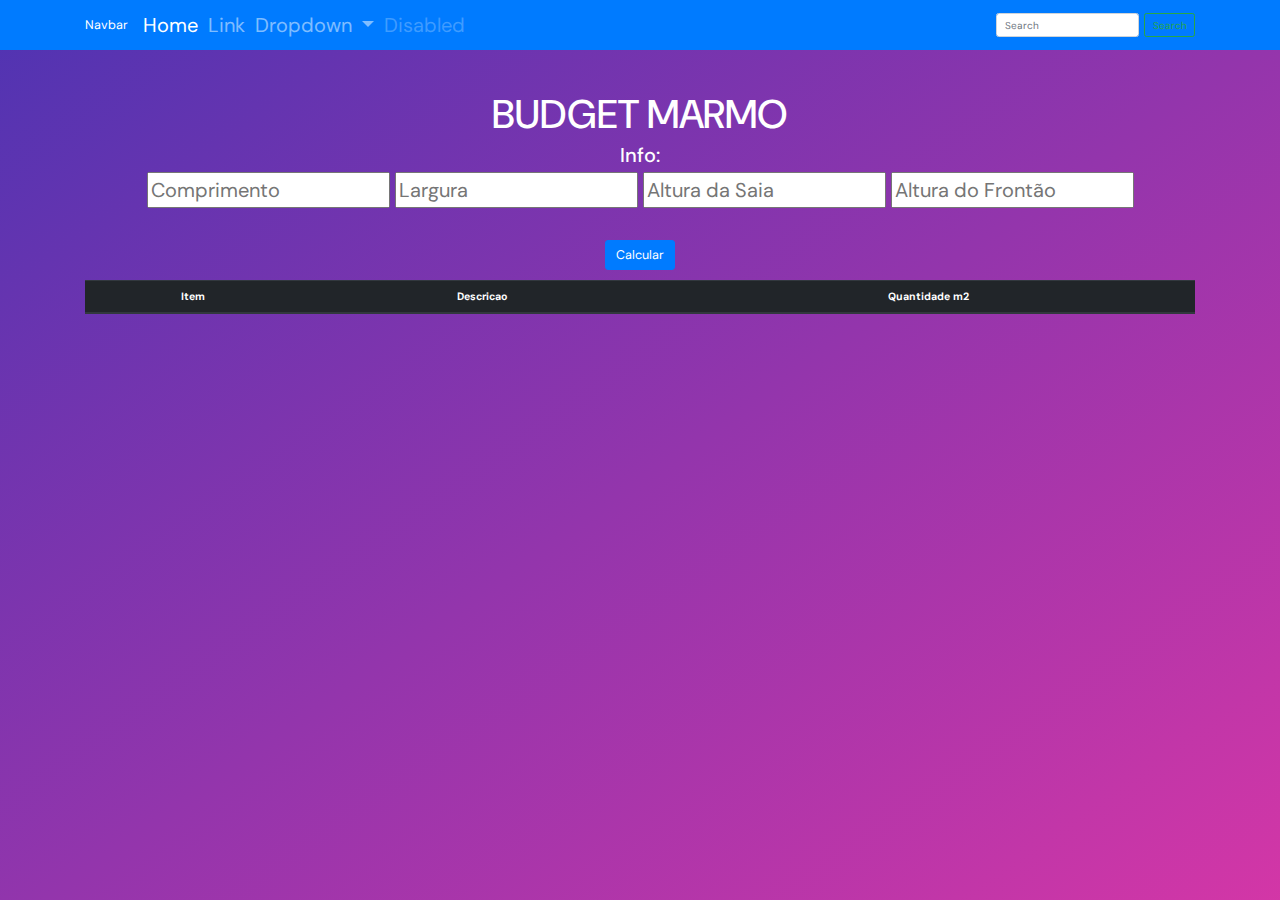
<file: index.html>
<!DOCTYPE html>
<html lang="en">

<head>
  <meta charset="UTF-8" />
  <meta http-equiv="X-UA-Compatible" content="IE=edge" />
  <meta name="viewport" content="width=device-width, initial-scale=1.0" />
  <link href="https://fonts.googleapis.com/css2?family=DM+Sans:wght@400;700&display=swap" rel="stylesheet" />

  <link rel="stylesheet" href="https://cdn.jsdelivr.net/npm/bootstrap@4.0.0/dist/css/bootstrap.min.css"
    integrity="sha384-Gn5384xqQ1aoWXA+058RXPxPg6fy4IWvTNh0E263XmFcJlSAwiGgFAW/dAiS6JXm" crossorigin="anonymous" />
  <link rel="stylesheet" href="./style.css" />
  <title>BUDGET MARMO V1.0</title>
</head>

<body>
  <nav class="navbar navbar-dark bg-primary navbar-expand-lg">
    <div class="container">

      <a class="navbar-brand" href="#">Navbar</a>
      <button class="navbar-toggler" type="button" data-toggle="collapse" data-target="#navbarSupportedContent"
        aria-controls="navbarSupportedContent" aria-expanded="false" aria-label="Toggle navigation">
        <span class="navbar-toggler-icon"></span>
      </button>

      <div class="collapse navbar-collapse" id="navbarSupportedContent">
        <ul class="navbar-nav mr-auto">
          <li class="nav-item active">
            <a class="nav-link" href="#">Home <span class="sr-only">(current)</span></a>
          </li>
          <li class="nav-item">
            <a class="nav-link" href="#">Link</a>
          </li>
          <li class="nav-item dropdown">
            <a class="nav-link dropdown-toggle" href="#" id="navbarDropdown" role="button" data-toggle="dropdown"
              aria-haspopup="true" aria-expanded="false">
              Dropdown
            </a>
            <div class="dropdown-menu" aria-labelledby="navbarDropdown">
              <a class="dropdown-item" href="#">Action</a>
              <a class="dropdown-item" href="#">Another action</a>
              <div class="dropdown-divider"></div>
              <a class="dropdown-item" href="#">Something else here</a>
            </div>
          </li>
          <li class="nav-item">
            <a class="nav-link disabled" href="#">Disabled</a>
          </li>
        </ul>
        <form class="form-inline my-2 my-lg-0">
          <input class="form-control mr-sm-2" type="search" placeholder="Search" aria-label="Search">
          <button class="btn btn-outline-success my-2 my-sm-0" type="submit">Search</button>
        </form>
      </div>
    </div>
  </nav>
  <div class="container">
    <h1>Budget Marmo</h1>
    <h2>Info:</h2>

    <div class="form">
      <form>
        <div id="form-orcamento" class="form-group">
          <input id="comprimento" type="number" placeholder="Comprimento" />
          <input id="largura" type="number" placeholder="Largura" />
          <input id="alturaSa" type="number" placeholder="Altura da Saia" />
          <input id="alturaFro" type="number" placeholder="Altura do Frontão" />
          <br /><br />
      </form>
      <button id="botao" onclick="adicionarLancamento();" class="btn btn-primary btn-lg">Calcular</button>
    </div>
    <div class="display">
      <table class="table table-striped tabela">
        <thead class="thead-dark">
          <tr>
            <th scope="col">Item</th>
            <th scope="col">Descricao</th>
            <th scope="col">Quantidade m2</th>
          </tr>
        </thead>
      </table>
    </div>
  </div>

  <!-- JavaScript Bundle with Popper -->
  <script src="https://cdn.jsdelivr.net/npm/bootstrap@5.2.0/dist/js/bootstrap.bundle.min.js"
    integrity="sha384-A3rJD856KowSb7dwlZdYEkO39Gagi7vIsF0jrRAoQmDKKtQBHUuLZ9AsSv4jD4Xa"
    crossorigin="anonymous"></script>
  <!-- <script src="./main.js"></script> -->
</body>

</html>
</file>
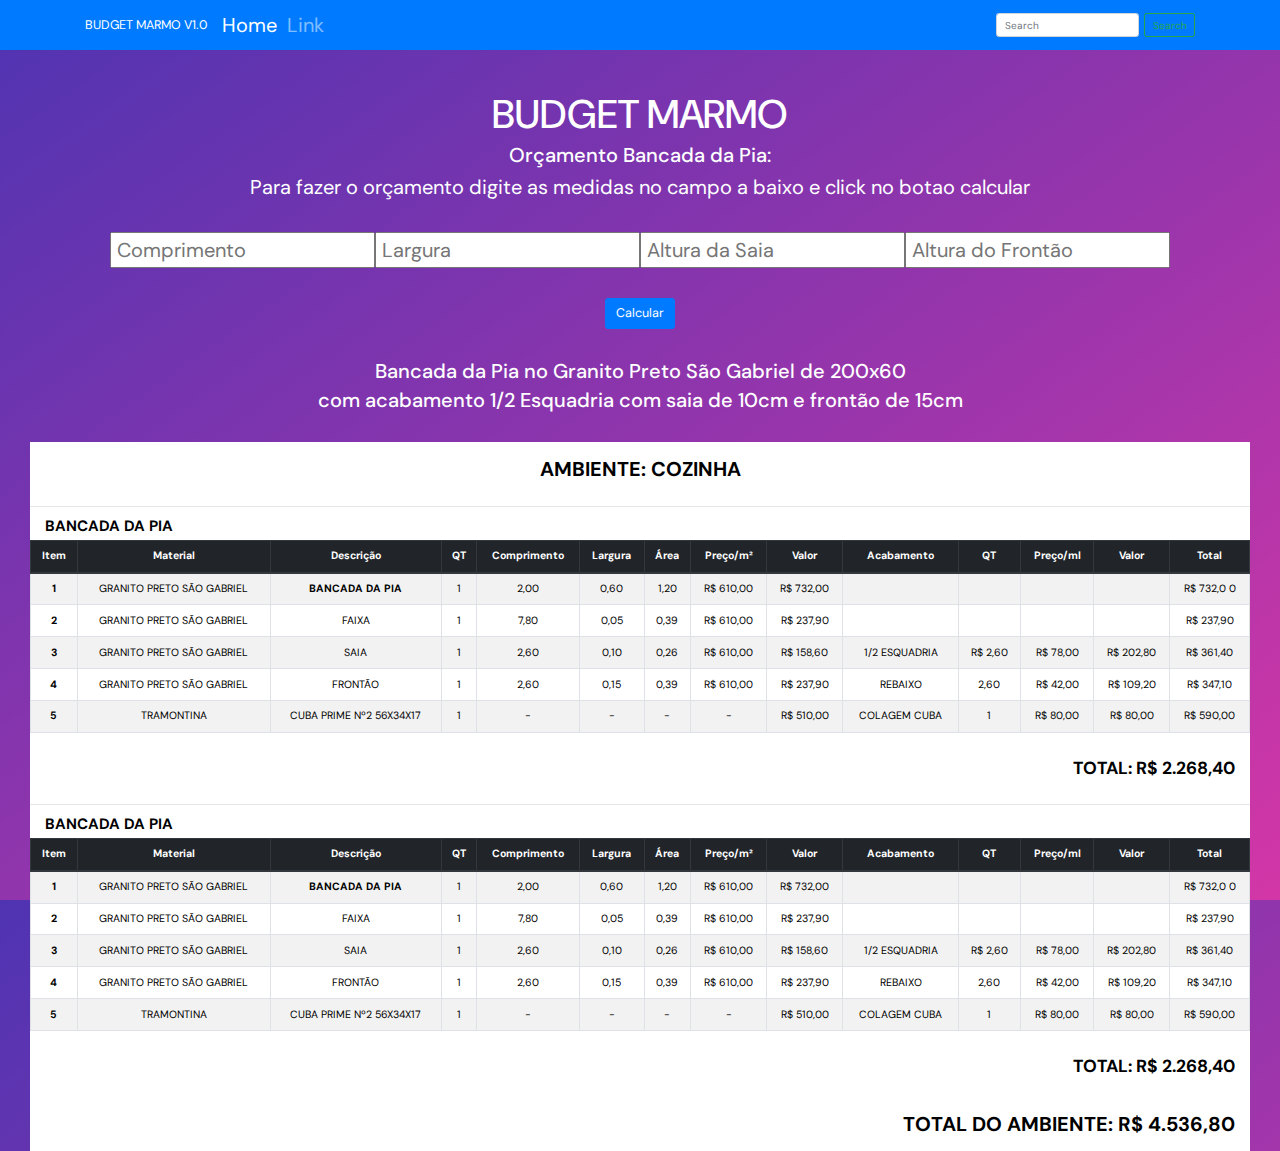
<file: index2.html>
<!DOCTYPE html>
<html lang="en">

<head>
  <meta charset="UTF-8" />
  <meta http-equiv="X-UA-Compatible" content="IE=edge" />
  <meta name="viewport" content="width=device-width, initial-scale=1.0" />
  <link href="https://fonts.googleapis.com/css2?family=DM+Sans:wght@400;700&display=swap" rel="stylesheet" />

  <link rel="stylesheet" href="https://cdn.jsdelivr.net/npm/bootstrap@4.0.0/dist/css/bootstrap.min.css"
    integrity="sha384-Gn5384xqQ1aoWXA+058RXPxPg6fy4IWvTNh0E263XmFcJlSAwiGgFAW/dAiS6JXm" crossorigin="anonymous" />
  <link rel="stylesheet" href="./style.css" />
  <title>BUDGET MARMO V1.0</title>
</head>

<body>
  <nav class="navbar sticky-top navbar-dark bg-primary navbar-expand-lg">
    <div class="container">
      <a class="navbar-brand" href="#">BUDGET MARMO V1.0</a>

      <button class="navbar-toggler" type="button" data-toggle="collapse" data-target="#navbarSupportedContent"
        aria-controls="navbarSupportedContent" aria-expanded="false" aria-label="Toggle navigation">
        <span class="navbar-toggler-icon"></span>
      </button>

      <div class="collapse navbar-collapse" id="navbarSupportedContent">
        <ul class="navbar-nav mr-auto">
          <li class="nav-item active">
            <a class="nav-link" href="#">Home <span class="sr-only">(current)</span></a>
          </li>
          <li class="nav-item">
            <a class="nav-link" href="#">Link</a>
          </li>


        </ul>

        <form class="form-inline my-2 my-lg-0">
          <input class="form-control mr-sm-2" type="search" placeholder="Search" aria-label="Search">
          <button class="btn btn-outline-success my-2 my-sm-0" type="submit">Search</button>
        </form>

      </div>
    </div>
  </nav>
  <div class="container">
    <h1>Budget Marmo</h1>
    <h2>Orçamento Bancada da Pia:</h2>
    <p>Para fazer o orçamento digite as medidas no campo a baixo e click no botao calcular</p>

    <form class="m-5">
      <div class="form-row align-items-center">
        <input id="comprimento" type="number" placeholder="Comprimento" class="col" />
        <input id="largura" type="number" placeholder="Largura" class="col" />
        <input id="alturaSa" type="number" placeholder="Altura da Saia" class="col" />
        <input id="alturaFro" type="number" placeholder="Altura do Frontão" class="col" />

      </div>
  </div>
  <button id="botao" onclick="adicionarLancamento();" class="btn btn-primary btn-lg mb-5">Calcular</button>
  </form>
  <h2>Bancada da Pia no Granito Preto São Gabriel de 200x60</h2>
  <h2>com acabamento 1/2 Esquadria com saia de 10cm e frontão de
    15cm</h2>
  <div class="display m-5">
    <h2 class="bd-highlight p-4 font-weight-bold  ">AMBIENTE: COZINHA</h2>
    <hr />
    <h4 class="d-flex bd-highlight px-4 font-weight-bold  ">BANCADA DA PIA</h4>


    <table class="table table-striped table-bordered tabela">
      <thead class="thead-dark">
        <tr>
          <th scope="col">Item</th>
          <th scope="col">Material</th>
          <th scope="col">Descrição</th>
          <th scope="col">QT</th>
          <th scope="col">Comprimento</th>
          <th scope="col">Largura</th>
          <th scope="col">Área</th>
          <th scope="col">Preço/m²</th>
          <th scope="col">Valor</th>
          <th scope="col">Acabamento</th>
          <th scope="col">QT</th>
          <th scope="col">Preço/ml</th>
          <th scope="col">Valor</th>
          <th scope="col">Total</th>
        </tr>
      </thead>
      <tbody>
        <tr>
          <th scope="row">1</th>
          <td>GRANITO PRETO SÃO GABRIEL</td>
          <td> <strong>BANCADA DA PIA </strong></td>
          <td>1</td>
          <td>2,00</td>
          <td>0,60</td>
          <td>1,20</td>
          <td>R$ 610,00</td>
          <td>R$ 732,00</td>
          <td></td>
          <td></td>
          <td></td>
          <td></td>
          <td>R$ 732,0 0</td>
        </tr>

        <tr>
          <th scope="row">2</th>
          <td>GRANITO PRETO SÃO GABRIEL</td>
          <td>FAIXA</td>
          <td>1</td>
          <td>7,80</td>
          <td>0,05</td>
          <td>0,39</td>
          <td>R$ 610,00</td>
          <td>R$ 237,90</td>
          <td></td>
          <td></td>
          <td></td>
          <td></td>
          <td>R$ 237,90</td>
        </tr>
        <tr>
          <th scope="row">3</th>
          <td>GRANITO PRETO SÃO GABRIEL</td>
          <td>SAIA</td>
          <td>1</td>
          <td>2,60</td>
          <td>0,10</td>
          <td>0,26</td>
          <td>R$ 610,00</td>
          <td>R$ 158,60</td>
          <td>1/2 ESQUADRIA</td>
          <td>R$ 2,60</td>
          <td>R$ 78,00</td>
          <td>R$ 202,80</td>
          <td>R$ 361,40</td>
        </tr>
        <tr>
          <th scope="row">4</th>
          <td>GRANITO PRETO SÃO GABRIEL</td>
          <td>FRONTÃO</td>
          <td>1</td>
          <td>2,60</td>
          <td>0,15</td>
          <td>0,39</td>
          <td>R$ 610,00</td>
          <td>R$ 237,90</td>
          <td>REBAIXO</td>
          <td>2,60</td>
          <td>R$ 42,00</td>
          <td>R$ 109,20</td>
          <td>R$ 347,10</td>
        </tr>
        <tr>
          <th scope="row">5</th>
          <td>TRAMONTINA</td>
          <td>CUBA PRIME Nº2 56X34X17</td>
          <td>1</td>
          <td>-</td>
          <td>-</td>
          <td>-</td>
          <td>-</td>
          <td>R$ 510,00</td>
          <td>COLAGEM CUBA</td>
          <td>1</td>
          <td>R$ 80,00</td>
          <td>R$ 80,00</td>
          <td>R$ 590,00</td>
        </tr>
      </tbody>
    </table>
    <h3 class="d-flex flex-row-reverse bd-highlight p-4 font-weight-bold  ">TOTAL: R$ 2.268,40</h3>

    <hr />
    <h4 class="d-flex bd-highlight px-4 font-weight-bold  ">BANCADA DA PIA</h4>
    <table class="table table-striped table-bordered tabela">
      <thead class="thead-dark">
        <tr>
          <th scope="col">Item</th>
          <th scope="col">Material</th>
          <th scope="col">Descrição</th>
          <th scope="col">QT</th>
          <th scope="col">Comprimento</th>
          <th scope="col">Largura</th>
          <th scope="col">Área</th>
          <th scope="col">Preço/m²</th>
          <th scope="col">Valor</th>
          <th scope="col">Acabamento</th>
          <th scope="col">QT</th>
          <th scope="col">Preço/ml</th>
          <th scope="col">Valor</th>
          <th scope="col">Total</th>
        </tr>
      </thead>
      <tbody>
        <tr>
          <th scope="row">1</th>
          <td>GRANITO PRETO SÃO GABRIEL</td>
          <td> <strong>BANCADA DA PIA </strong></td>
          <td>1</td>
          <td>2,00</td>
          <td>0,60</td>
          <td>1,20</td>
          <td>R$ 610,00</td>
          <td>R$ 732,00</td>
          <td></td>
          <td></td>
          <td></td>
          <td></td>
          <td>R$ 732,0 0</td>
        </tr>

        <tr>
          <th scope="row">2</th>
          <td>GRANITO PRETO SÃO GABRIEL</td>
          <td>FAIXA</td>
          <td>1</td>
          <td>7,80</td>
          <td>0,05</td>
          <td>0,39</td>
          <td>R$ 610,00</td>
          <td>R$ 237,90</td>
          <td></td>
          <td></td>
          <td></td>
          <td></td>
          <td>R$ 237,90</td>
        </tr>
        <tr>
          <th scope="row">3</th>
          <td>GRANITO PRETO SÃO GABRIEL</td>
          <td>SAIA</td>
          <td>1</td>
          <td>2,60</td>
          <td>0,10</td>
          <td>0,26</td>
          <td>R$ 610,00</td>
          <td>R$ 158,60</td>
          <td>1/2 ESQUADRIA</td>
          <td>R$ 2,60</td>
          <td>R$ 78,00</td>
          <td>R$ 202,80</td>
          <td>R$ 361,40</td>
        </tr>
        <tr>
          <th scope="row">4</th>
          <td>GRANITO PRETO SÃO GABRIEL</td>
          <td>FRONTÃO</td>
          <td>1</td>
          <td>2,60</td>
          <td>0,15</td>
          <td>0,39</td>
          <td>R$ 610,00</td>
          <td>R$ 237,90</td>
          <td>REBAIXO</td>
          <td>2,60</td>
          <td>R$ 42,00</td>
          <td>R$ 109,20</td>
          <td>R$ 347,10</td>
        </tr>
        <tr>
          <th scope="row">5</th>
          <td>TRAMONTINA</td>
          <td>CUBA PRIME Nº2 56X34X17</td>
          <td>1</td>
          <td>-</td>
          <td>-</td>
          <td>-</td>
          <td>-</td>
          <td>R$ 510,00</td>
          <td>COLAGEM CUBA</td>
          <td>1</td>
          <td>R$ 80,00</td>
          <td>R$ 80,00</td>
          <td>R$ 590,00</td>
        </tr>
      </tbody>
    </table>
    <h3 class="d-flex flex-row-reverse bd-highlight p-4 font-weight-bold  ">TOTAL: R$ 2.268,40</h3>
    <h2 class="d-flex flex-row-reverse bd-highlight p-4 font-weight-bold  ">TOTAL DO AMBIENTE: R$ 4.536,80</h2>



  </div>
  </div>

  <!-- JavaScript Bundle with Popper -->
  <script src="https://cdn.jsdelivr.net/npm/bootstrap@5.2.0/dist/js/bootstrap.bundle.min.js"
    integrity="sha384-A3rJD856KowSb7dwlZdYEkO39Gagi7vIsF0jrRAoQmDKKtQBHUuLZ9AsSv4jD4Xa"
    crossorigin="anonymous"></script>
  <!-- <script src="./main.js"></script> -->
</body>

</html>
</file>
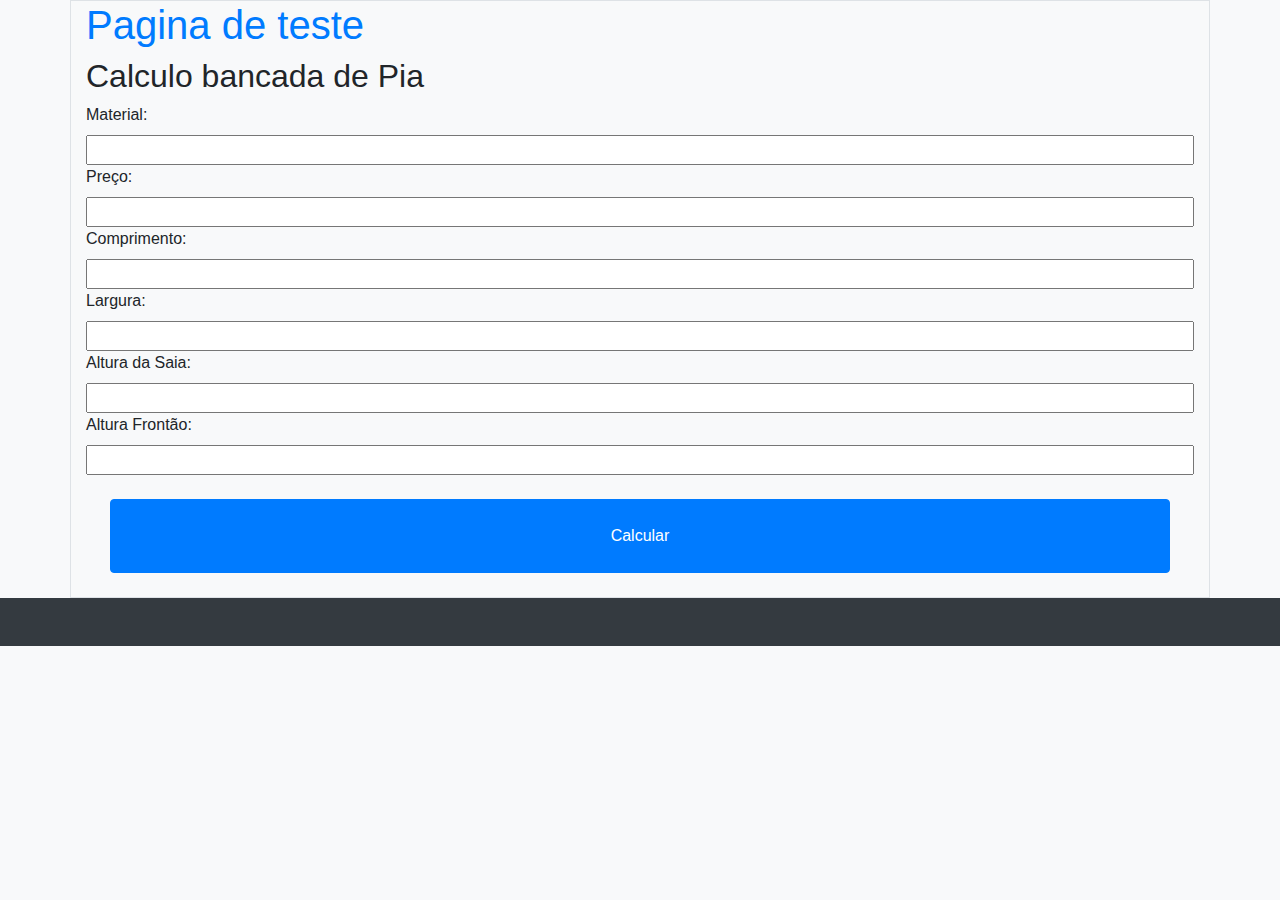
<file: src/testes.html>
<!DOCTYPE html>
<html lang="en">

<head>
  <meta charset="UTF-8">
  <meta http-equiv="X-UA-Compatible" content="IE=edge">
  <meta name="viewport" content="width=device-width, initial-scale=1.0">
  <link rel="stylesheet" href="https://cdn.jsdelivr.net/npm/bootstrap@4.0.0/dist/css/bootstrap.min.css"
    integrity="sha384-Gn5384xqQ1aoWXA+058RXPxPg6fy4IWvTNh0E263XmFcJlSAwiGgFAW/dAiS6JXm" crossorigin="anonymous" />
  <title>Testes - BudgetMarmo</title>
</head>

<body class="bg-light">
  <div class="container bg-light border">
    <h1 class="text-primary">Pagina de teste</h1>
    <h2>Calculo bancada de Pia</h2>
    <div class="d-flex flex-column">
      <label for="">Material:</label>
      <input type="text" id="material">

      <label for="">Preço:</label>
      <input type="number" id="preco">

      <label for="">Comprimento:</label>
      <input type="number" id="comprimento">

      <label for="">Largura:</label>
      <input type="number" id="largura">

      <label for="">Altura da Saia:</label>
      <input type="number" id="altura.saia">

      <label for="">Altura Frontão:</label>
      <input type="number" id="altura.frontao">

      <button class="m-4 p-4 btn btn-primary" id="botao">Calcular</button>
    </div>

  </div>
  <div class="bg-dark text-white p-4 " id="display">
  </div>



  <!-- JavaScript Bundle with Popper -->
  <script src="https://cdn.jsdelivr.net/npm/bootstrap@5.2.0/dist/js/bootstrap.bundle.min.js"
    integrity="sha384-A3rJD856KowSb7dwlZdYEkO39Gagi7vIsF0jrRAoQmDKKtQBHUuLZ9AsSv4jD4Xa"
    crossorigin="anonymous"></script>
  <!-- <script src="./main.js"></script> -->
  <script src="./calculos.js"></script>
</body>

</html>
</file>
<file: style.css>
/* * {
  margin: 0;
  padding: 0;
  box-sizing: border-box;
} */

:root {
  --hue: 253;
  --primary-color: hsl(var(--hue), 100%, 26%);
  --headline: hsl(210, 11%, 15%);
  --paragraph: hsl(210, 9%, 31%);

  --brand-beige: hsla(39, 100%, 97%);
  --brand-light: hsla(calc(var(--hue) - 22), 23%, 89%);
  --brand-light2: hsl(calc(var(--hue) + 10), 14%, 97%);
  --brand-dark: hsla(170, 100%, 14%);

  --bg-light: linear-gradient(
    to bottom right,
    hsl(253, 55%, 45%),
    hsl(calc(var(--hue) + 64), 64%, 52%)
  );

  --nav-height: 7.2rem;
  font-size: 62.5%; /* 1rem = 10px */
}
html {
  scroll-behavior: smooth;
}

html,
body {
  width: 100%;
  height: 100%;
}

body {
  font-family: 'DM Sans';
  font-size: 2rem;
  text-align: center;
  overflow: overlay;
  background-image: var(--bg-light);
  color: White;
}
a {
  text-decoration: none;
  color: #fff;
}
h1 {
  font-size: 4rem;
  margin-top: 4rem;
  text-transform: uppercase;
}

.display {
  background-color: white;
  color: black;
}

.custom-select {
  height: 3.5rem;
  max-width: 20%;
}

.table {
  font-size: calc(0.4em + 0.2vw);
}
</file>
